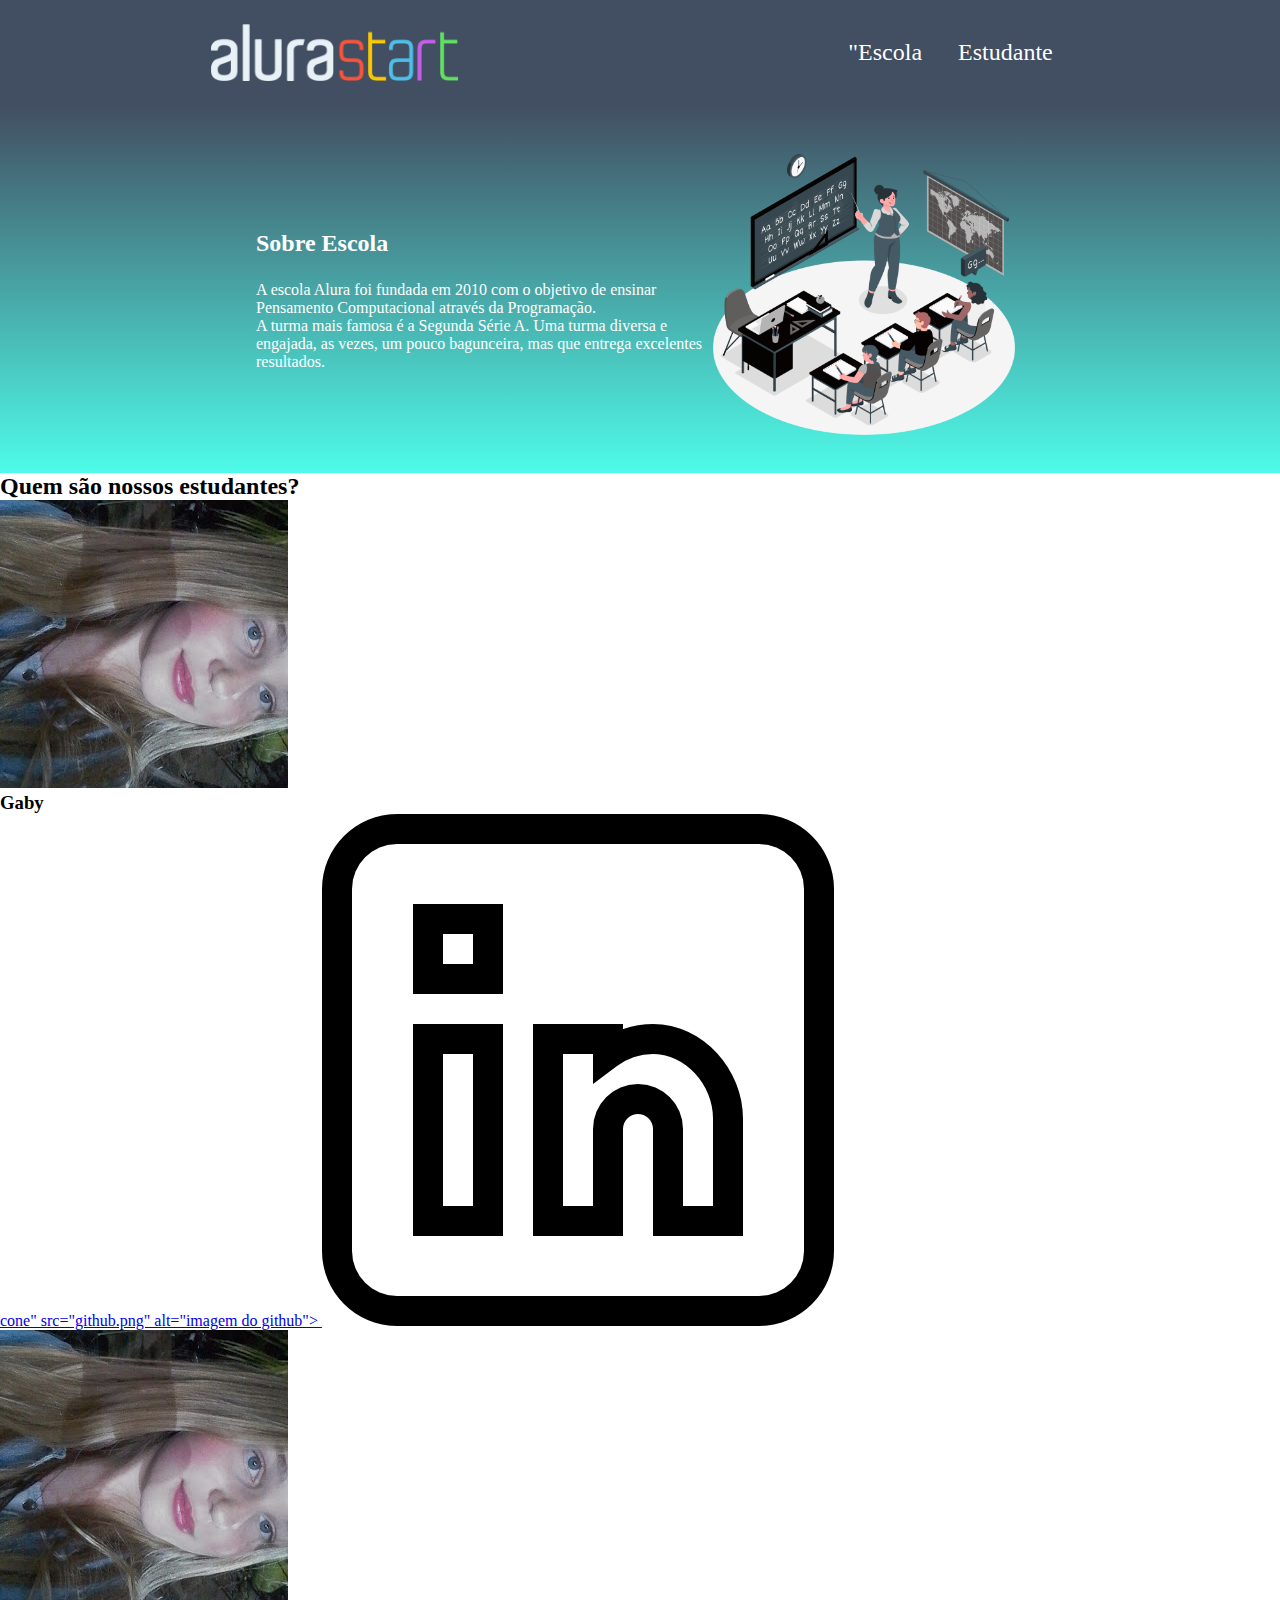
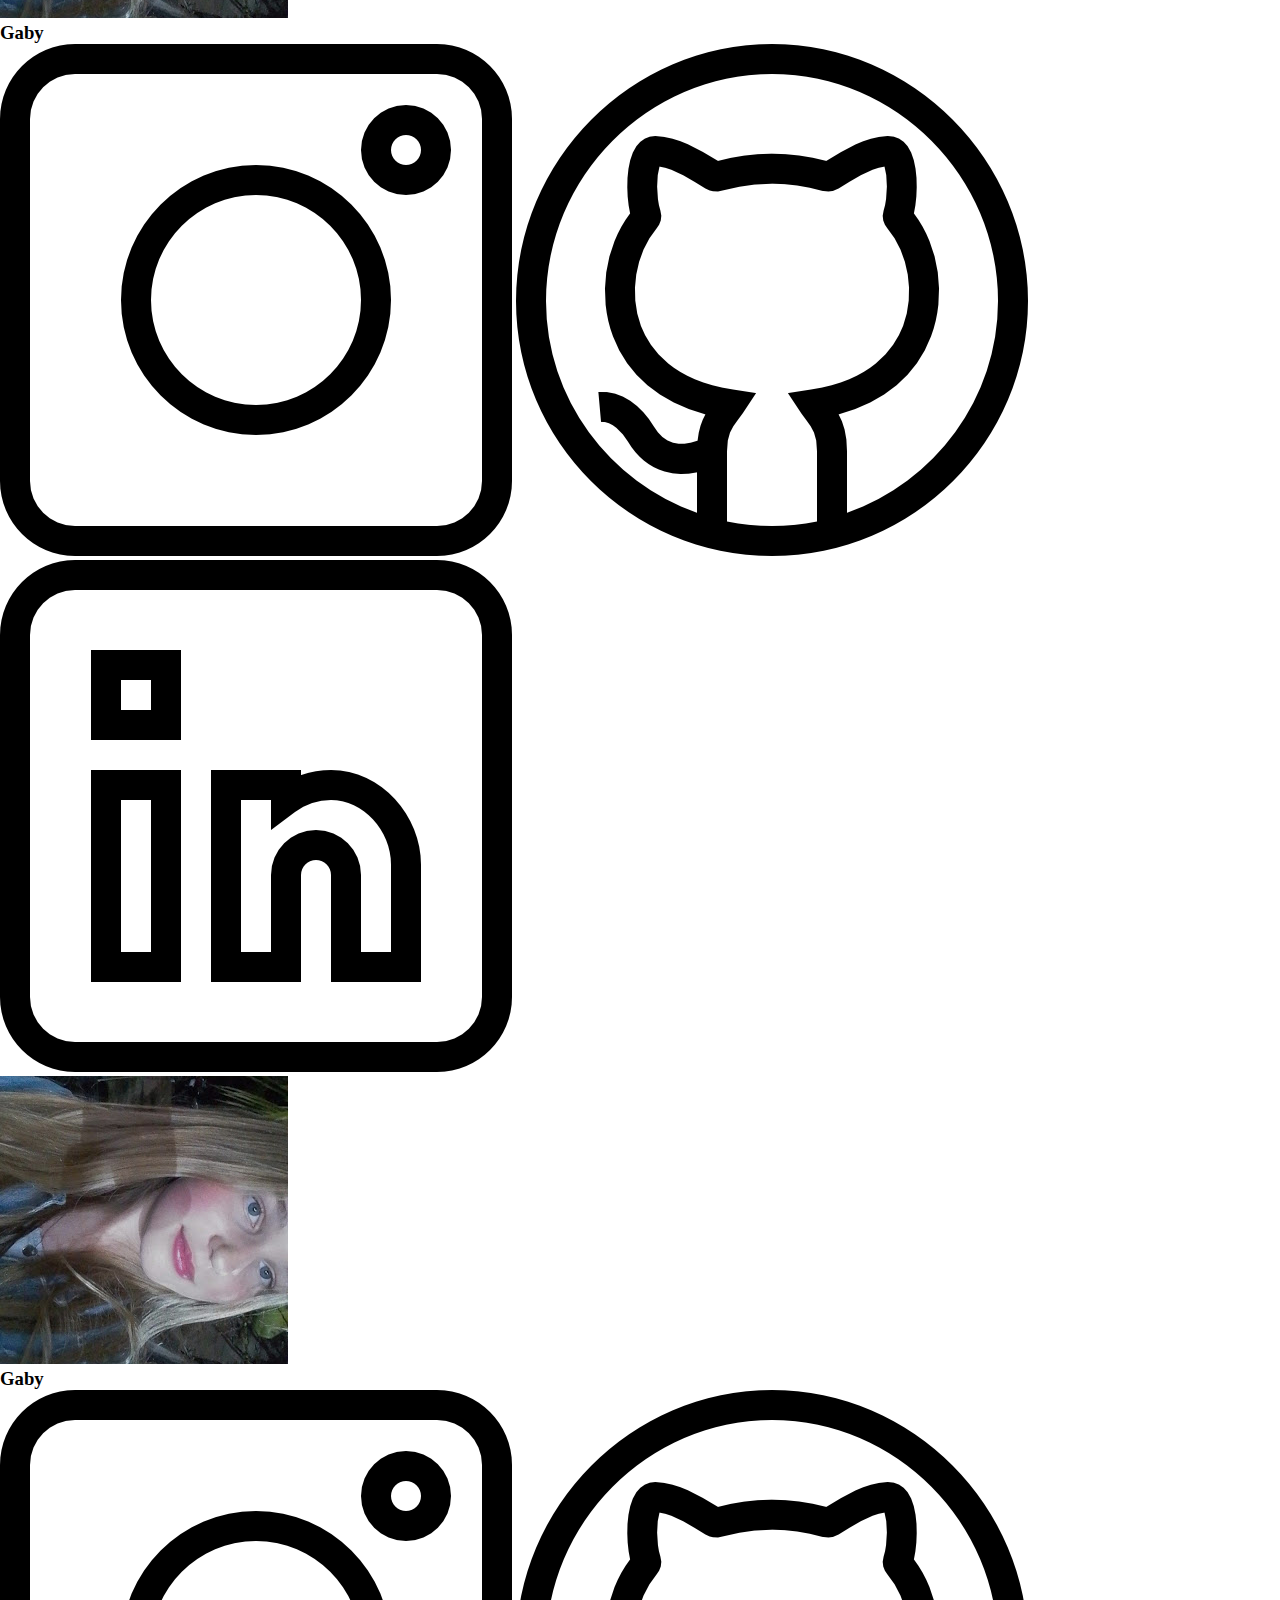
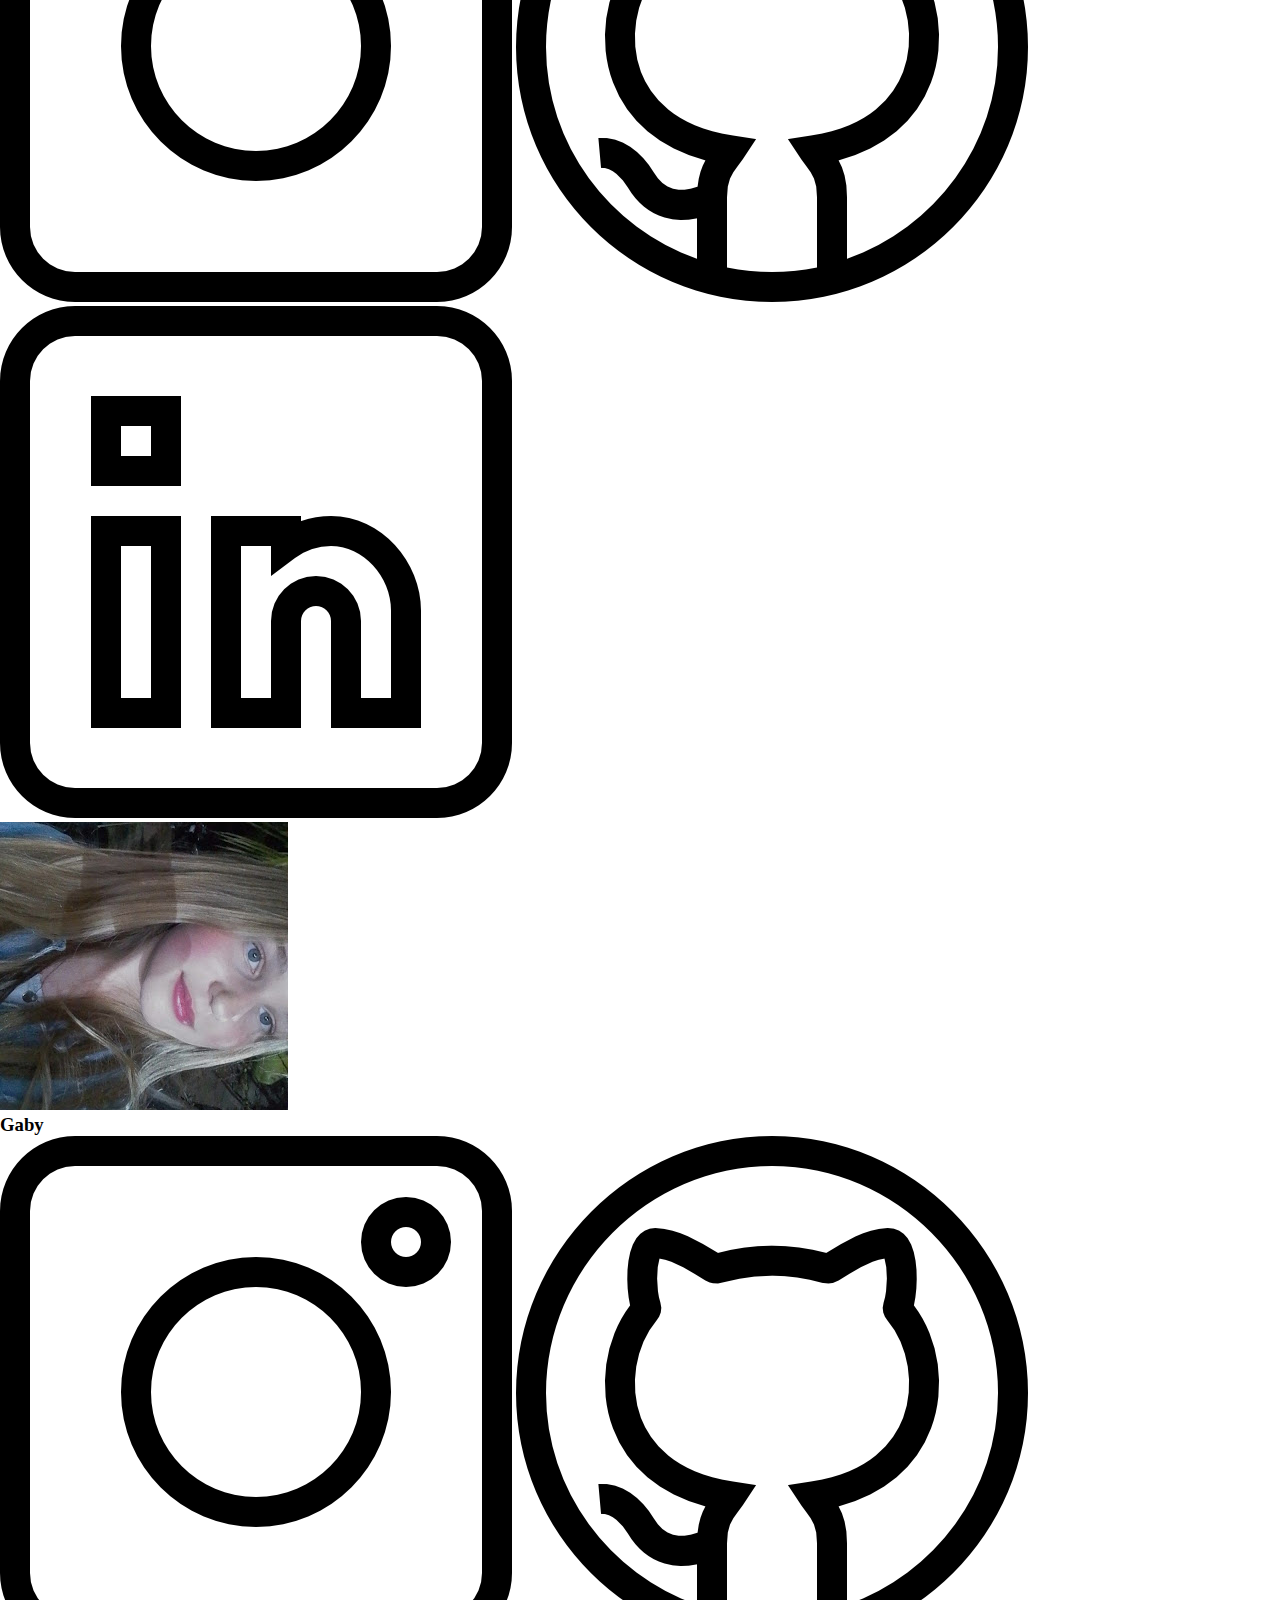
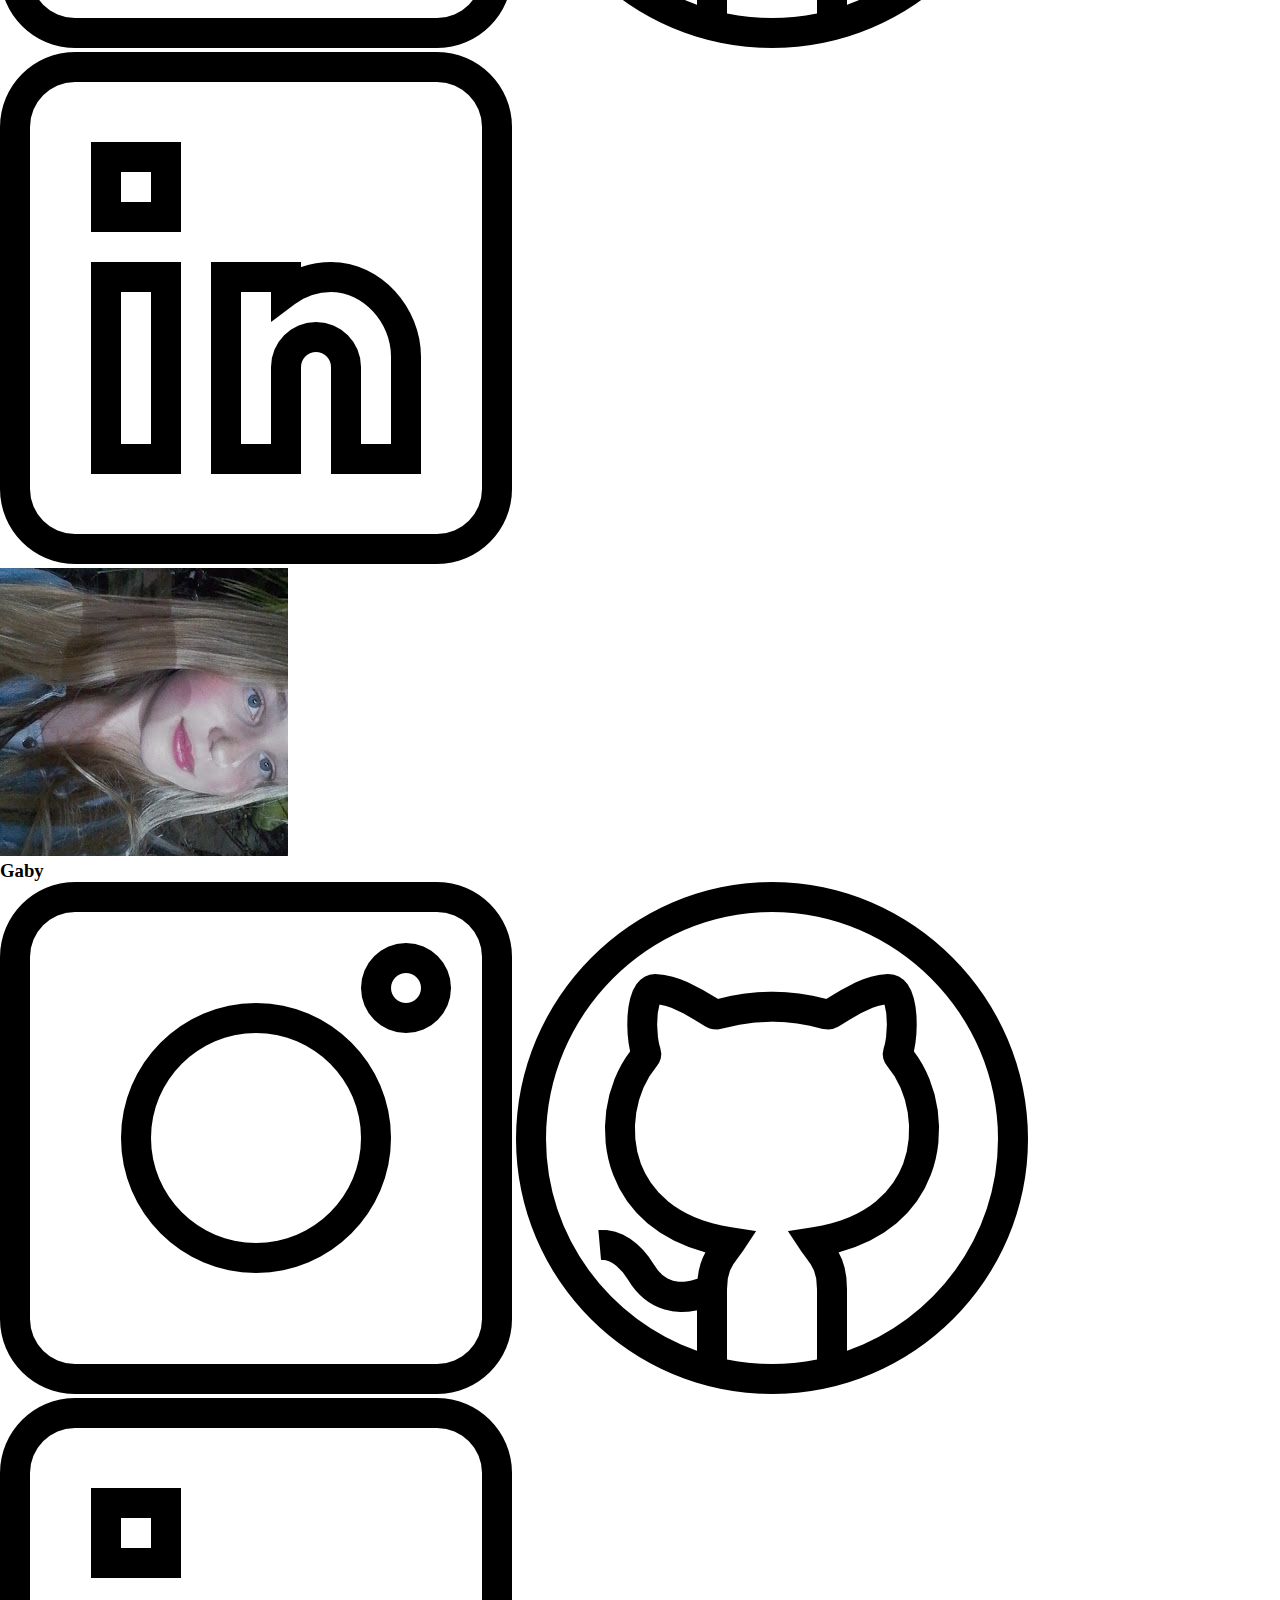
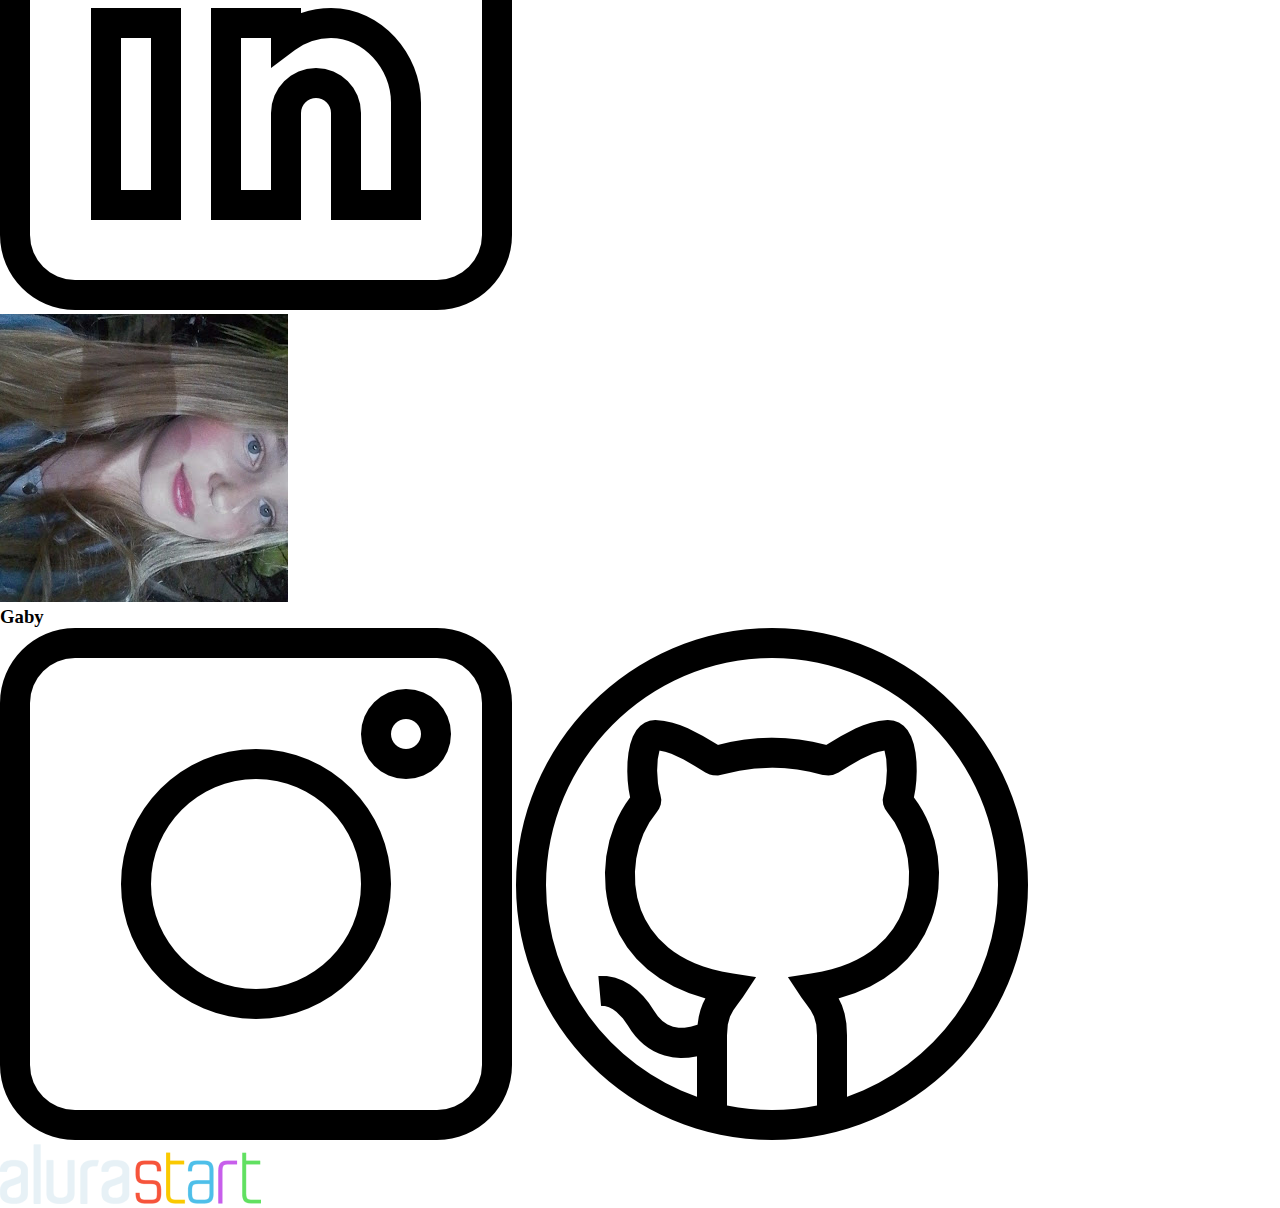
<file: index.html>
<!DOCTYPE html>
<html lang="en">
<head>
    <meta charset="UTF-8">
    <meta name="viewport" content="width=, initial-scale=1.0">
    <link rel="stylesheet" href="style.css">
    <title>Document</title>
</head>
<body>
    <header class="cabecalho"> 
       <img class="cabecalho-imagem" src="alurastart logo.png" alt="logo da alurastart">
        <ul cass="cabecalho-lista">
            <li class="cabecalho-lista-item">"Escola</li>
            <li class="cabecalho-lista-item">Estudante</li>
        </ul>
    </header>
    <section class="escola">
        <div class="escola-div-conteudo"> 
            <h2 class="escola-titulo">Sobre Escola</h2>  
            <p class="escola-texto-um">A escola Alura foi fundada em 2010 com o objetivo de ensinar Pensamento Computacional através da Programação.</p>
            <p class="escola-texto-dois">A turma mais famosa é a Segunda Série A. Uma turma diversa e engajada, as vezes, um pouco bagunceira, mas que entrega excelentes resultados.</p>
        </div>
        <img class="escola-imagem" src="Teaching-amico.png" alt="Professora explicando conteudo">
    </section>
    <section class="estudante"> 
        <h2 class="estudante-titulo">Quem são nossos estudantes?</h2>
        <div class="estudante-todos">
            <span></span>
        <div class="estudante-div">
            <img class="estudante-imagem" src="gaby.jpg" alt="foto Gaby">
            <h3 class="estudante-nome">Gaby</h3>
           <a href="https://www.instagram.com/gaby_delovski?igsh=MXV5bWQ2b3hyaWZnOA==">cone" src="github.png" alt="imagem do github">
            <img class="estudante-icone" src="linkedin.png" alt="imagem do linkedin"></a>
            
        </div>
        <div class="estudante-div">
            <img class="estudante-imagem" src="gaby.jpg" alt="foto Gaby">
            <h3 class="estudante-nome">Gaby</h3>
            <img class="estudante-icone" src="instagram.png" alt="imagem do instagram">
          <a href="https://github.com/Gabrielidelovski">  <img class="estudante-icone" src="github.png" alt="imagem do github"></a>
            <img class="estudante-icone" src="linkedin.png" alt="imagem do linkedin"></a>
        </div>
        <div class="estudante-div">
            <img class="estudante-imagem" src="gaby.jpg" alt="foto Gaby">
            <h3 class="estudante-nome">Gaby</h3>
           <a href="https://www.instagram.com/gaby_delovski?igsh=MXV5bWQ2b3hyaWZnOA=="> <img class="estudante-icone" src="instagram.png" alt="imagem do instagram"></a>
            <img class="estudante-icone" src="github.png" alt="imagem do github"></a>           
            <img class="estudante-icone" src="linkedin.png" alt="imagem do linkedin"></a>
        </div>
        <span></span>
        <span></span>
        <div class="estudante-div">
            <img class="estudante-imagem" src="gaby.jpg" alt="foto Gaby">
            <h3 class="estudante-nome">Gaby</h3>
           <a href="https://www.instagram.com/gaby_delovski?igsh=MXV5bWQ2b3hyaWZnOA=="><img class="estudante-icone" src="instagram.png" alt="imagem do instagram"></a>
          <a href="https://github.com/Gabrielidelovski"> <img class="estudante-icone" src="github.png" alt="imagem do github"></a>
            <img class="estudante-icone" src="linkedin.png" alt="imagem do linkedin">
        </div>
        <div class="estudante-div">
            <img class="estudante-imagem" src="gaby.jpg" alt="foto Gaby">
            <h3 class="estudante-nome">Gaby</h3>
            <a href="https://www.instagram.com/gaby_delovski?igsh=MXV5bWQ2b3hyaWZnOA=="><img class="estudante-icone" src="instagram.png" alt="imagem do instagram"></a>
          <a href="https://github.com/Gabrielidelovski"> <img class="estudante-icone" src="github.png" alt="imagem do github"></a>
            <img class="estudante-icone" src="linkedin.png" alt="imagem do linkedin"></a>
        </div><div class="estudante-div">

            <img class="estudante-imagem" src="gaby.jpg" alt="foto Gaby">
            <h3 class="estudante-nome">Gaby</h3>
           <a href="https://www.instagram.com/gaby_delovski?igsh=MXV5bWQ2b3hyaWZnOA=="> <img class="estudante-icone" src="instagram.png" alt="imagem do instagram"></a>
           <a href="https://github.com/Gabrielidelovski">  <img class="estudante-icone" src="github.png" alt="imagem do github"></a>
           <a <img class="estudante-icone" src="linkedin.png" alt="imagem do linkedin"></a>
        </div>
        </div>
           </section>
           <footer class="rodape">
            <img class="rodape-imagem" src="alurastart logo.png" alt="logo da alurastart">

           

           <body>
           </html>
</file>
<file: style.css>
*{
    margin: 0;
    padding: 0;
}


.cabecalho{
    background-color: #424e61;
    color: white;
    display: flex;
    justify-content: space-around;
    align-items: center;
    padding: 24px;
}

.cabecalho-imagem{
   width: 20%; 

}
.cabecalho-lista-item{
    display: inline-block;
    margin: 0 16px;
    font-size: 24px;
}
  .escola-imagem{
    width: 25%;
  }  

.escola{
    background-image: linear-gradient(#424e61,#4EFBE9);
    color: white;
    display: flex;
    justify-content: center;
    align-items: center;
    padding: 24px 0;
}

.escola-div-conteudo{
  width: 35%;{
 }

 .escola-titulo{
    padding: 24px 0;
 }
    
.estudante-imagem{
  width: 120px;
}

.estudante-icone{
  width: 24px;
}

.estudante-div{
  text-align: center;
}

.estudante-titulo{
  text-align: center;
  padding: 50px 0;
}

.estudante-todos{
  display: grid;
  grid-template-columns: 20% 20% 20% 20% 20%;
}

.rodape{
  background-color: black;
  text-align: center;
}

.rodape-imagem{
  height: 60px;
  padding: 12px 0;
}
</file>
